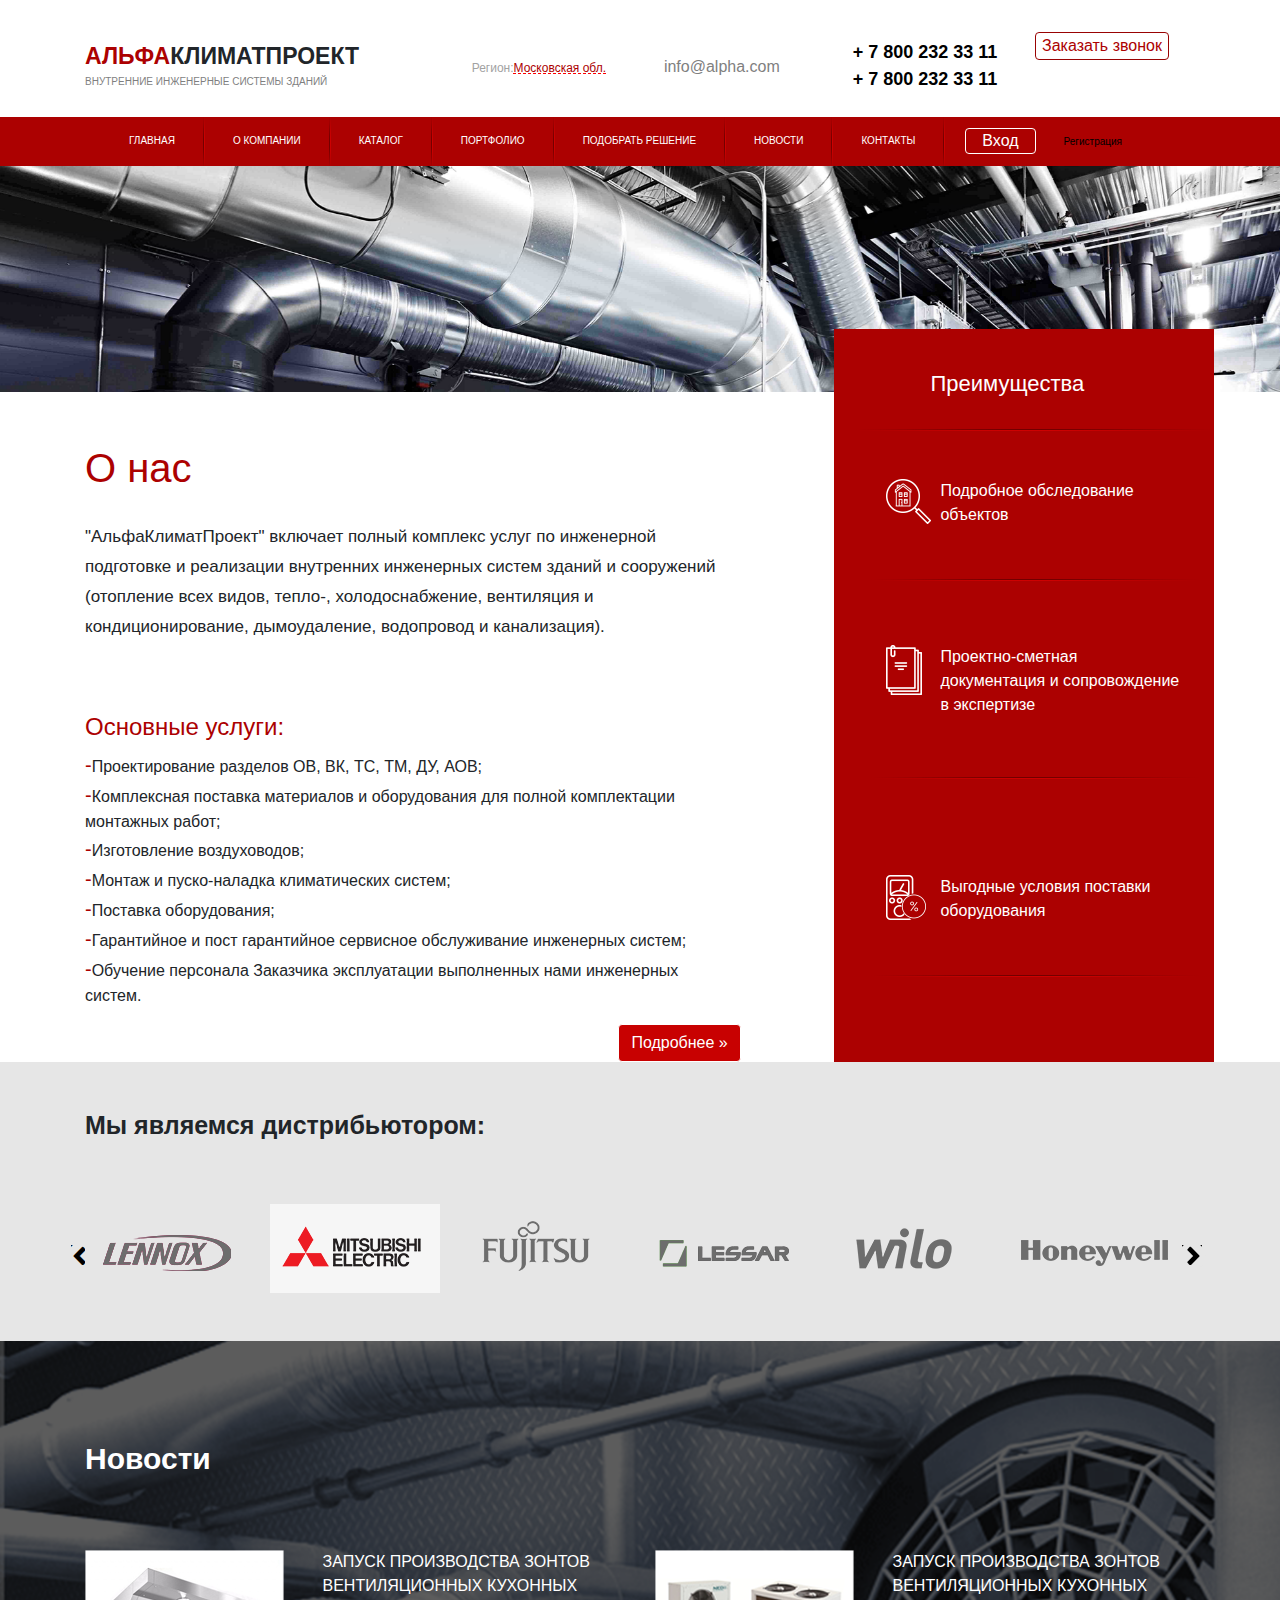
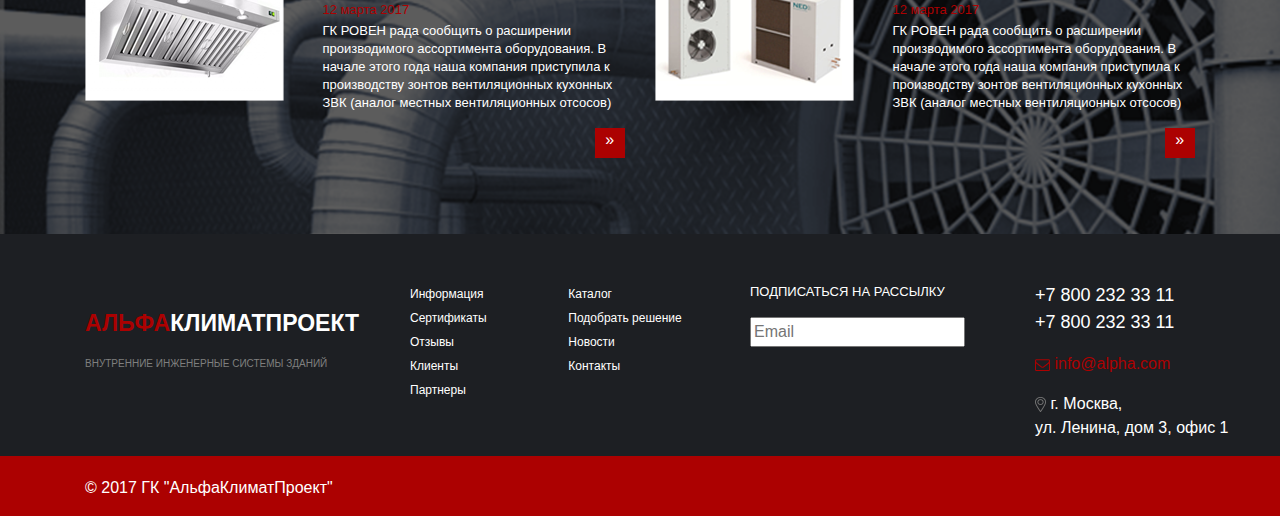
<file: index.html>
<!doctype html>
<html lang="en">

<head>
    <!-- Required meta tags -->
    <meta charset="utf-8">
    <meta name="viewport" content="width=device-width, initial-scale=1, shrink-to-fit=no">

    <!-- Bootstrap CSS -->
    <link rel="stylesheet" href="https://stackpath.bootstrapcdn.com/bootstrap/4.3.1/css/bootstrap.min.css"
        integrity="sha384-ggOyR0iXCbMQv3Xipma34MD+dH/1fQ784/j6cY/iJTQUOhcWr7x9JvoRxT2MZw1T" crossorigin="anonymous">
    <link rel="stylesheet" href="https://use.fontawesome.com/releases/v5.8.2/css/all.css"
        integrity="sha384-oS3vJWv+0UjzBfQzYUhtDYW+Pj2yciDJxpsK1OYPAYjqT085Qq/1cq5FLXAZQ7Ay" crossorigin="anonymous">
    <link rel="stylesheet" href="css/style.css">
    <link rel="stylesheet" href="css/media.css">
    <link rel="stylesheet" type="text/css" href="slick/slick/slick.css">
    <link rel="stylesheet" type="text/css" href="slick/slick/slick-theme.css">
    <link rel="stylesheet" href="fonts/Panton.otf">
    <link rel="stylesheet" href="fonts/Panton-BlackCaps.otf">
    <link rel="stylesheet" href="fonts/Panton-BlackitalicCaps.otf">
    <link rel="stylesheet" href="fonts/Panton-Bold.otf">
    <link rel="stylesheet" href="fonts/Panton-Light.otf">
    <link rel="stylesheet" href="fonts/Panton-LightCaps.otf">
    <link rel="stylesheet" href="fonts/Panton-LightitalicCaps.otf">
    <link rel="stylesheet" href="fonts/Roboto-Regular.ttf">
    <link rel="stylesheet" href="fonts/Roboto-Bold.ttf">


    <title>Site</title>
</head>

<body>
    <header>
        <div class="container mt-4 mb-4">
            <div class="row ">
                <div class="col-10 offset-1 col-md-5 offset-md-4 col-lg-3 offset-lg-0 logo">
                    <a href="#">
                        <p><span>альфа</span>климатпроект</p>
                    </a>
                    <p>Внутренние инженерные системы зданий</p>
                </div>
                <div class=" col-8 offset-3 col-md-4 col-lg-2 offset-md-5 offset-lg-1 pt-3 region">
                    <p><i class="fas fa-map-marker-alt"></i><span class="grey"> &nbsp Регион:</span><span>Московская
                            обл.</span></p>
                </div>
                <div class=" col-7 offset-3 col-md-3 offset-md-4 col-lg-2 offset-lg-0 pt-3 mail">
                    <a data-toggle="mail" href="mailto:info@alpha.com">
                        <p><i class="far fa-envelope"></i> &nbsp info@alpha.com</p>
                    </a>
                </div>
                <div class="col-7 offset-2 col-md-4 offset-md-4 col-lg-2 offset-lg-0 phone">
                    <a href="tel:+78002323311">
                        <p>+ 7 800 232 33 11</p>
                    </a>
                    <a href="tel:+78002323311">
                        <p>+ 7 800 232 33 11</p>
                    </a>
                </div>
                <div class="col-7 offset-3 col-md-4 offset-md-5 col-lg-2 offset-lg-0 pt-2 button">
                    <button type="button" class="button_call" data-toggle="modal"
                        data-target="#exampleModalCenter"><span>Заказать звонок</span></button>
                    <div class="modal fade" id="exampleModalCenter" tabindex="-1" role="dialog"
                        aria-labelledby="exampleModalCenterTitle" aria-hidden="true">
                        <div class="modal-dialog modal-dialog-centered" role="document">
                            <div class="modal-content">
                                <div class="modal-header">
                                    <h5 class="modal-title" id="exampleModalLongTitle"><i class="fas fa-phone-volume"></i></h5>
                                    <button type="button" class="close" data-dismiss="modal" aria-label="Close">
                                        <span aria-hidden="true">&times;</span>
                                    </button>
                                </div>
                                <div class="modal-body">
                                    <div class="row">
                                        <div class="col-lg-6">
                                            <p>Введите ваш номер телефона и мы перезвоним вам!</p>
                                        </div>
                                        <div class="col-lg-6">
                                            <input type="phone" name="phone" id="call_back" placeholder="номер телефона">
                                        </div>
                                    </div>
                                </div>
                                <div class="modal-footer">
                                    <button type="button" class="btn btn-secondary" data-dismiss="modal">Закрыть</button>
                                    <button type="button" class="btn2">Перезвоните мне!</button>
                                </div>
                            </div>
                        </div>
                    </div>
                </div>
            </div>
        </div>
    </header>

    <!--Menu start's-->
    <section class="menu">
        <div class="container">
            <div class="row">
                <div class="col-lg-12 col-md-12">
                    <nav class="nav navbar navbar-expand-lg navbar-dark ">
                        <button class="navbar-toggler" type="button" data-toggle="collapse" data-target="#navbarNav"
                            aria-controls="navbarNav" aria-expanded="false" aria-label="Toggle navigation">
                            <span class="navbar-toggler-icon"></span>
                        </button>
                        <div class="collapse navbar-collapse" id="navbarNav">
                            <ul class="navbar-nav navigat">
                                <li class="nav-item active">
                                    <a class="nav-link" href="#">ГЛАВНАЯ <span class="sr-only">(current)</span></a>
                                </li>
                                <li class="nav-item active company_href">
                                    <a class="nav-link" href="#">О КОМПАНИИ</a>
                                    <div class="item_hidden_company">
                                        <a class="nav-link" href="#">Информация</a>
                                        <a class="nav-link" href="#">Сертификаты</a>
                                    </div>
                                </li>
                                <li class="nav-item active catalog_href">
                                    <a class="nav-link" href="#">КАТАЛОГ</a>
                                    <div class="item_hidden_company">
                                        <a class="nav-link" href="#">БЛА БЛА БЛА</a>
                                        <a class="nav-link" href="#">БЛА БЛА БЛА</a>
                                    </div>
                                </li>
                                <li class="nav-item active">
                                    <a class="nav-link " href="#">ПОРТФОЛИО</a>
                                </li>
                                <li class="nav-item active">
                                    <a class="nav-link " href="#">ПОДОБРАТЬ РЕШЕНИЕ</a>
                                </li>
                                <li class="nav-item active">
                                    <a class="nav-link " href="#">НОВОСТИ</a>
                                </li>
                                <li class="nav-item active">
                                    <a class="nav-link " href="#">КОНТАКТЫ</a>
                                </li>
                                <li class="nav-item active">
                                    <button class="btn" href="#">Вход</button>
                                </li>
                                <li class="nav-item active">
                                    <a class="nav-link black" href="#">Регистрация</a>
                                </li>
                            </ul>
                        </div>
                    </nav>
                </div>
            </div>

        </div>
    </section>
    <section class="slider">
        <div class="container-fluid">
            <div class="row">
                <div class="col col-md-12 col-lg-12">
                    <div id="carouselExampleControls" class="carousel slide" data-ride="carousel">
                        <div class="carousel-inner">
                            <div class="carousel-item active">
                                <img src="img/slider.png" class="d-block w-100" alt="...">
                            </div>
                            <div class="carousel-item">
                                <img src="img/pipes.jpg" class="d-block w-100" alt="...">
                            </div>
                            <div class="carousel-item">
                                <img src="img/pipes2.jpg" class="d-block w-100" alt="...">
                            </div>
                        </div>

                    </div>
                </div>
            </div>
        </div>
    </section>

    <section class="about">
        <div class="container">
            <div class="row">
                <div class="col-12  col-lg-7 offset-lg-0 offset-md-0 pt-5">
                    <h1>
                        <span>О нас</span>
                    </h1>
                    <p>
                        "АльфаКлиматПроект" включает полный комплекс услуг по инженерной подготовке и реализации
                        внутренних инженерных систем зданий и сооружений (отопление всех видов, тепло-, холодоснабжение,
                        вентиляция и кондиционирование, дымоудаление, водопровод и канализация).
                    </p>
                    <h4>
                        <span>Основные услуги:</span>
                    </h4>

                    <ul>
                        <li>Проектирование разделов ОВ, ВК, ТС, ТМ, ДУ, АОВ;</li>
                        <li>Комплексная поставка материалов и оборудования для полной комплектации монтажных работ;
                        </li>
                        <li>Изготовление воздуховодов;</li>
                        <li>Монтаж и пуско-наладка климатических систем;</li>
                        <li>Поставка оборудования;</li>
                        <li>Гарантийное и пост гарантийное сервисное обслуживание инженерных систем;</li>
                        <li>Обучение персонала Заказчика эксплуатации выполненных нами инженерных систем.</li>
                    </ul>
                    <button class="btn button_info" href="#">Подробнее&nbsp»</button>

                </div>
                <div class="col-md-12 col-lg-4">
                    <div class="row ">
                        <div class="col-md-4 col-lg-10 mt-3 pb-5 pt-4 offset-lg-2 offset-md-4">

                            <p>Преимущества</p>

                        </div>

                    </div>
                    <div class="col-md-12 col-lg-12 pt-5 mb-5 ">
                        <div class="row">
                            <div class="col-md-2 col-lg-2"><img src="img/homeicon.png" alt="..."></div>
                            <div class="col-md-10 col-lg-10">
                                <p>Подробное обследование объектов</p>
                            </div>
                        </div>

                    </div>
                    <div class="col-md-12 col-lg-12 pt-3 mb-5 ">
                        <div class="row engage">
                            <div class="col-md-2 col-lg-2"><img src="img/iconbook.png" alt="..."></div>
                            <div class="col-md-10 col-lg-10">
                                <p>Проектно-сметная документация и сопровождение в экспертизе</p>
                            </div>
                        </div>

                    </div>
                    <div class="col-md-12 col-lg-12 pt-5 mb-5 ">
                        <div class="row">
                            <div class="col-md-2 col-lg-2"><img src="img/icontetris.png" alt="..."></div>
                            <div class="col-md-10 col-lg-10">
                                <p>Выгодные условия поставки оборудования</p>
                            </div>
                        </div>

                    </div>

                </div>
            </div>
        </div>
        </div>
    </section>
    <!--Menu End's-->

    <!--Distributor's Section start's-->
    <section class="distributor">
        <div class="container">
            <div class="row">
                <div class="col-lg-12 pt-5 mb-5">
                    <p>Мы являемся дистрибьютором:</p>
                </div>
                <div class="container">
                    <div class="row">
                        <div data-slick='{"slidesToShow": 6, "slidesToScroll": 1}' class="col-lg-12 pb-5 owl-carousel ">
                            <div>
                                <div class="owl-carousel_sl">
                                    <a href="http://"><img src="img/lennox.png" alt="..."></a>
                                </div>
                            </div>

                            <div>
                                <div class="owl-carousel_sl">
                                    <a href="http://"><img src="img/mitsubishi.png" alt="..."></a>
                                </div>
                            </div>

                            <div>
                                <div class="owl-carousel_sl">
                                    <a href="http://"><img src="img/fujitsu.png" alt="..."></a>
                                </div>
                            </div>
                            <div>
                                <div class="owl-carousel_sl">
                                    <a href="http://"><img src="img/lessar.png" alt="..."></a>
                                </div>
                            </div>

                            <div>
                                <div class="owl-carousel_sl">
                                    <a href="http://"><img src="img/wilo.png" alt="..."></a>
                                </div>
                            </div>

                            <div>
                                <div class="owl-carousel_sl">
                                    <a href="http://"><img src="img/honeywell.png" alt="..."></a>
                                </div>
                            </div>

                            <div>
                                <div class="owl-carousel_sl">
                                    <a href="http://"><img src="img/lennox.png" alt="..."></a>
                                </div>
                            </div>
                            <div>
                                <div class="owl-carousel_sl">
                                    <a href="http://"><img src="img/mitsubishi.png" alt="..."></a>
                                </div>
                            </div>

                            <div>
                                <div class="owl-carousel_sl">
                                    <a href="http://"><img src="img/fujitsu.png" alt="..."></a>
                                </div>
                            </div>
                            <div>
                                <div class="owl-carousel_sl">
                                    <a href="http://"><img src="img/lessar.png" alt="..."></a>
                                </div>
                            </div>

                            <div>
                                <div class="owl-carousel_sl">
                                    <a href="http://"><img src="img/wilo.png" alt="..."></a>
                                </div>
                            </div>

                            <div>
                                <div class="owl-carousel_sl">
                                    <a href="http://"><img src="img/honeywell.png" alt="..."></a>
                                </div>
                            </div>
                        </div>
                    </div>
                </div>
            </div>
        </div>
    </section>
    <section class="news">
        <div class="container">
            <div class="row">
                <div class="col-12 col-md-12 col-lg-12">
                    <h3>
                        Новости
                    </h3>
                </div>
            </div>
            <div class="row">
                <div class="col-lg-6">
                    <div class="row">
                        <div class="col-md-5 offset-md-4 col-lg-4 offset-lg-0">
                            <img src="img/vent.png" alt="Вентиляция">
                        </div>
                        <div class="col-lg-7 offset-1 offset-lg-1">
                            <a href="#">
                                <p style="margin-bottom:0;">ЗАПУСК ПРОИЗВОДСТВА ЗОНТОВ ВЕНТИЛЯЦИОННЫХ КУХОННЫХ</p>
                            </a>
                            <span>
                                <p style="margin-bottom:0;">12 марта 2017</p>
                            </span>
                            <p>ГК РОВЕН рада сообщить о расширении производимого ассортимента оборудования. В начале
                                этого года наша компания приступила к производству зонтов вентиляционных кухонных ЗВК
                                (аналог местных вентиляционных отсосов)</p>
                            <a href="#">
                                <div class="block-mini">
                                    <p>»</p>
                                </div>
                            </a>
                        </div>
                    </div>
                </div>
                <div class="col-lg-6">
                    <div class="row">
                        <div class=" col-md-5 offset-md-4 col-lg-4 offset-lg-0">
                            <img src="img/cond.png" alt="кондиционирование">
                        </div>
                        <div class="col-lg-7 offset-1 offset-lg-1">
                            <a href="#">
                                <p style="margin-bottom:0;">ЗАПУСК ПРОИЗВОДСТВА ЗОНТОВ ВЕНТИЛЯЦИОННЫХ КУХОННЫХ</p>
                            </a>
                            <span>
                                <p style="margin-bottom:0;">12 марта 2017</p>
                            </span>
                            <p>ГК РОВЕН рада сообщить о расширении производимого ассортимента оборудования. В начале
                                этого года наша компания приступила к производству зонтов вентиляционных кухонных ЗВК
                                (аналог местных вентиляционных отсосов)</p>
                            <a href="#">
                                <div class="block-mini">
                                    <p>»</p>
                                </div>
                            </a>
                        </div>
                    </div>
                </div>
            </div>
        </div>
    </section>
    <!--Distributor's Section end's-->

    <!--Contact's Section start's-->

    <section class="contacts">
        <div class="container">
            <div class="row">
                <div class="col-md-12 col-lg-3 offset-lg-0 mt-5 pt-4 logo">
                    <a href="#">
                        <p><span>альфа</span>климатпроект</p>
                    </a>
                    <p>Внутренние инженерные системы зданий</p>
                </div>
                <div class="col-12 col-md-6 offset-md-3 col-lg-4 offset-lg-0 mt-5">
                    <div class="row">
                        <div class="col-6 col-md-6 col-lg-5">
                            <ul>
                                <a href="#">
                                    <li>Информация</li>
                                </a>
                                <a href="#">
                                    <li>Сертификаты</li>
                                </a>
                                <a href="#">
                                    <li>Отзывы</li>
                                </a>
                                <a href="#">
                                    <li>Клиенты</li>
                                </a>
                                <a href="#">
                                    <li>Партнеры</li>
                                </a>
                            </ul>
                        </div>
                        <div class="col-6 col-md-6  col-lg-7">
                            <ul>
                                <a href="#">
                                    <li>Каталог</li>
                                </a>
                                <a href="#">
                                    <li>Подобрать решение</li>
                                </a>
                                <a href="#">
                                    <li>Новости</li>
                                </a>
                                <a href="#">
                                    <li>Контакты</li>
                                </a>
                            </ul>
                        </div>
                    </div>
                </div>
                <div class="col-12 col-md-4 offset-md-4 col-lg-3 offset-lg-0 mt-5 mailing">
                    <p>Подписаться на рассылку</p>
                    <input type="text" placeholder="Email">
                    <p style="margin-top:20px;"> <a href="#"><i class="fab fa-vk"></i></a> <a href="#"><i
                                class="fab fa-facebook-f"></i></a> <a href="#"><i class="fab fa-twitter"></i></a><a
                            href="#"><i class="fab fa-instagram"></i></a><a href="#"><i
                                class="fab fa-youtube-square"></i></a>
                </div>
                <div class="col-12 col-md-4 offset-md-4 col-lg-2 offset-lg-0 mt-5 phone_distrib">
                    <a href="#">
                        <p>+7 800 232 33 11 <br>+7 800 232 33 11 </p>
                    </a>
                    <p><span> <img src="img/redmess2.png" alt="локация"> info@alpha.com</span></p>
                    <p><img src="img/dislocate.png" alt="dislocate"> г. Москва, <br> ул. Ленина, дом 3, офис 1</p>
                </div>
            </div>
        </div>
    </section>
    <!--Distributor's Section end's-->
    <footer>
        <div class="container">
            <div class="row">
                <div class="col-lg-3">
                    <p>
                        © 2017 ГК "АльфаКлиматПроект"
                    </p>
                </div>
            </div>
        </div>
    </footer>
    <!-- Optional JavaScript -->
    <!-- jQuery first, then Popper.js, then Bootstrap JS -->
    <script src="https://code.jquery.com/jquery-3.3.1.slim.min.js"
        integrity="sha384-q8i/X+965DzO0rT7abK41JStQIAqVgRVzpbzo5smXKp4YfRvH+8abtTE1Pi6jizo"
        crossorigin="anonymous"></script>
    <script src="https://cdnjs.cloudflare.com/ajax/libs/popper.js/1.14.7/umd/popper.min.js"
        integrity="sha384-UO2eT0CpHqdSJQ6hJty5KVphtPhzWj9WO1clHTMGa3JDZwrnQq4sF86dIHNDz0W1"
        crossorigin="anonymous"></script>
    <script src="https://stackpath.bootstrapcdn.com/bootstrap/4.3.1/js/bootstrap.min.js"
        integrity="sha384-JjSmVgyd0p3pXB1rRibZUAYoIIy6OrQ6VrjIEaFf/nJGzIxFDsf4x0xIM+B07jRM"
        crossorigin="anonymous"></script>
    <script type="text/javascript" src="slick/slick/slick.min.js"></script>
    <script type="text/javascript">
        $('.owl-carousel').slick();
    </script>
    <script>
        $('.owl-carousel').slick({
            infinite: true,
            slidesToShow: 3,
            slidesToScroll: 3
            arrows: true,
            prevArrow: '<i class="fa slider-arrows arrows-left fa-chevron-left"></i>',
            nextArrow: '<i class="fa slider-arrows arrows-right fa-chevron-right"></i>'
        });
    </script>
</body>

</html>
</file>
<file: css/style.css>
.grey {
    color: #b8b8b8;
}

span {
    color: #ac0101;
}
header p {
    padding: 0 !important;
    margin: 0 !important;
}
header .logo {
    font-family: Panton, sans-serif;
    font-size: 23px;
    text-transform: uppercase;
    font-weight: 600;
    background-color: white;
    padding-top: 15px;
}

header .region span {
    text-decoration: underline dashed red;
    font-size: 12px;
}
header .logo p:nth-child(2) {
    font-size: 10px;
    font-family: Roboto, sans-serif;
    color: #7f7f7f;
    font-weight: 200;
}
header .phone p {
    font-weight: bold;
    font-size: 18px;
    font-family: Roboto, sans-serif;
}
header .phone a {
    text-decoration: none;
  color: black;
}

header .mail p {
    color: #7f7f7f;
    font-family: Roboto, sans-serif;
    text-align: center;
}
header .region {
    display: flex;
    align-items: center;
}
header .mail a {
text-decoration: none;
}
header .logo a {
    text-decoration: none;
    text-decoration-color: unset;
    color: unset;
}
header .button .button_call {
    background-color: transparent;
    border-radius: 4px;
    border: 1px solid #990303;
    color: #ac0101;
}
header .button .button_call:hover {
background-color: #c80101;
}
header .button .button_call:hover span{
    color:#fff;
    }
header .modal-title i {
    font-size: 36px;
    color: green;
}
header .modal-footer .btn2 {
    border: 1px solid #ac0101;
    border-radius: 7%;
    height: 39px;
    background-color: transparent;
}

header .modal-footer .btn2:hover {
    background-color: #ac0101;
    color: white;
}
header #call_back {
    margin-top: 11px;
}
header .phone {display: flex;align-items: center;flex-direction: column;padding-top: 15px;}
footer {
    background-color: #ac0101;
}

footer p {
    color: white;
    padding-top: 20px;
}

.item_hidden_company {
    display: none;
}
.item_hidden_company a {
    padding-left: 20px;
}
.item_hidden_company a:nth-child(1):hover {
text-decoration: underline;
}
.item_hidden_company a:nth-child(2):hover {
    text-decoration: underline;
}
.company_href {
    padding-top: .5rem;
    padding-bottom: .5rem;
}
.company_href:hover .item_hidden_company {
    position: absolute;
    display:unset;
    top: 47px;
    z-index: 1;
    background-color: #930202;
    width: 161px;
    left: 0;
    height: 84px;
    padding-top: 14px;
}
.company_href:hover {
    background-color: #930202;
    position: relative;
}
.catalog_href {
    padding-top: .5rem;
    padding-bottom: .5rem;
}
.catalog_href:hover .item_hidden_company {
    position: absolute;
    display:unset;
    top: 47px;
    z-index: 1;
    background-color: #930202;
    width: 244px;
    left: 0;
    height: 206px;
    padding-top: 14px;
}
.catalog_href:hover {
    background-color: #930202;
    position: relative;
}
.item_hidden_company {
    padding-left: 7px;
}
.region i {
    color: #848484;
}
.mail {
    text-align: center;
    padding-top: 18px;
display: flex;
align-items: center;
}


.grey {
    color: #a2a2a2;
    text-decoration: none !important;
}
.nav {
    background-color: #ac0101;
    padding-top: 0;
    padding-bottom: 0;
}
.nav a {
    font-family: Roboto, sans-serif;
}
.menu {
    background-color:#ac0101;
}
.menu .nav .nav-item:nth-child(8) button:hover {
background-color: #930202 !important;
}
.carousel-inner {
    height: 230px !important;
}
.slider .container-fluid:nth-child(1) {
    padding: 0 !important;
}
.slider .container-fluid .row{
    margin: 0 !important;
}
.slider .container-fluid .row .col {
    padding: 0 !important;
}
.about ul {
    font-family: Roboto, sans-serif;
    font-size: 16px;
    list-style: none;
    padding-left: 0;
}
.about .col-lg-7 {
    font-family: Roboto, sans-serif;
    font-size: 17px;
}
.about ul li::before {
    content: "-";
    color: #ac0101;
    font-size: 20px;
}
.about .row {
    position: relative;
}
.about .col-lg-4 {
    background-color: #ac0101;
    color: white;
    position: absolute;
    top: -10%;
    left: 67%;
    height: 110%;
}

.about .col-lg-4 .row {
    border-bottom: 2px solid #730000;
    border-image: url(../img/shape2.png) 2 round;
    height: 102px;
    margin-left: 7px;
    font-family: Roboto, sans-serif;
    font-size: 16px;
    line-height: 24px;
}
.about .col-lg-10:nth-child(1) p {
    font-family: Panton, sans-serif;
    font-size: 22px;
    /* font-weight: bold; */
    line-height: 30px;
    /* text-transform: uppercase; */
}
.about .col-lg-4 img {
    clear: both;
}
.about .button_info {
    background-color: #c80101;
    color: white;
    border: 1px solid white;
    margin-left: 84%;
}
.about .col-lg-7:nth-child(1) p {
    line-height: 30px;
    font-size: 17px;
    font-family: Roboto, sans-serif;
    padding-top: 22px;
}
.about .col-lg-7 h4 {
    padding-top: 55px;
}
.about .engage {
    height: 134px !important;
}
.distributor {
    background-color: #e6e6e6;
}
.distributor .col-lg-12 p {
    font-size: 25px;
    line-height: 30px;
    font-family: Panton,sans-serif;
    font-weight: bold;
}
.news {
    background-image: url(../img/back2.png);
    background-size: cover;
}
.news .col-lg-12 h3 {
    color: white;
    font-family: Panton, sans-serif;
    font-size: 30px;
    line-height: 30px;
    margin-top: 103px;
    font-weight: bold;
    margin-bottom: 76px;
}
.news .col-lg-7 a {
    color: white;
    font-family: Roboto, sans-serif;
    font-size: 16px;
    line-height: 24px;
}
.news .col-lg-7 p:nth-child(3) {
    color: white;
    font-family: Roboto, sans-serif;
    font-size: 13px;
    line-height: 18px;
}
.news .col-lg-7 span {
    font-family: Roboto, sans-serif;
    font-size: 13px;
    line-height: 24px;
}
.news .block-mini {
    height: 30px;
    width: 30px;
    background-color: #ac0101;
    text-align: center;
    margin-left: 90%;
}
.news .block-mini p {
    margin-bottom: 0;
}
.news .col-lg-6 {
    margin-bottom: 76px;
}
.contacts {
    background-color: #1d1f23;
}
.contacts .logo {
    font-family: Panton, sans-serif;
    font-size: 23px;
    text-transform: uppercase;
    font-weight: 600;
}
.contacts .logo a {
    text-decoration: none;
    text-decoration-color: unset;
    color: white;
}
.contacts .logo p:nth-child(2) {
    font-size: 10px;
    font-family: Roboto, sans-serif;
    color: #7f7f7f;
    font-weight: 200;
}
.contacts ul {
   list-style: none;
   font-size: 12px;
   font-family: Roboto, sans-serif;
   line-height: 24px;
}
.contacts a {
    color: white;
}
.contacts a:hover {
    color: #ac0101;
    text-decoration: none;
}
.contacts .col-lg-3:nth-child(2) p:nth-child(1) {
    color: white;
}
.contacts .mailing a:hover {
    color: #ac0101;
}
.contacts .mailing p {
    color: white;
    text-transform: uppercase;
    font-size: 13px;
    font-family: Roboto, sans-serif;
}
.contacts .col-lg-2 p {
    color: white;
    font-family: Roboto, sans-serif;
    width: 203px;
}
.contacts .col-lg-2 p:nth-child(1) {
    font-size: 18px;
    font-family: Roboto, sans-serif;
}
.contacts .mailing a {
    margin-right: 19px;
}
.contacts .mailing i {font-size: 21px;}
#navbarNav ul li {
    border-right: 2px solid #730000;
    /* width: 124px; */
    /* margin: 0 20px; */
    padding: 0 20px;
    border-image: url(../img/shape.png) 2 round;
    font-size: 10px;
    padding-top: .5rem;
    padding-bottom: .5rem;
}
#navbarNav ul li:nth-last-child(1) {
    border-right: unset;
    padding: 9px 0px;
}
#navbarNav ul li:nth-last-child(2) {
    border-right: unset;
    padding-top: 7px;
    display: flex;
    align-items: center;
}
#navbarNav ul li:nth-last-child(1) a:nth-child(1) {
color: black;
}
#navbarNav ul li .btn {
    color: white;
    background-color: transparent;
    border: 1px solid #ffffff;
    padding: 0px 16px;
}
.menu .container-fluid:nth-child(1) {
    padding: 0 !important;
}
.catalog_gas .col-lg-4:nth-child(1) p {
    font-size: 11px;
    font-family: Roboto, sans-serif;
}

.catalog_gas .col-lg-4:nth-child(1) p img {
    vertical-align: unset;
}

.catalog_gas .container:nth-child(2) .col-lg-6 p {
    font-size: 29px;
    font-weight: bold;
}
.catalog_gas .description_gas p {
font-size: 14px;
font-family: Roboto ,sans-serif;
}
.catalog_gas .rooftop_gas p {
    font-family: Panton, sans-serif;
}

.font-roboto {
    font-family: Roboto, sans-serif;
}
.choice .col-lg-4 .col-lg-9 h4 {
    font-size: 18px;
    font-weight: bold;
}
.choice .col-lg-4 .col-lg-9 p {
    font-size: 13px;
    font-weight: bold;
}
.choice .col-lg-4 .col-lg-3 p {
    font-size: 13px;
    padding-top: 1px;
}
</file>
<file: css/media.css>
@media screen and (min-device-width: 768px) and (max-device-width:1023px) {

    header .region {

margin-left: 38%;

}

    header .mail {

margin-left: 39%;

}
    header .phone {

margin-left: 34%;

}

    header .button {
        
margin-left: 40%;
    }
}


@media screen and (min-device-width: 426px) and (max-device-width: 768px) {

    section.about .col-lg-4 {
    position: unset;
   margin: 20px 0;
   padding: 0;
    }

    .about .col-lg-4 .row {
        border-bottom: 3px solid #730000;
        margin-right: 7px;
    }

    .news .col-lg-7 p {
margin-top: 20px;
    }
    .contacts .col-lg-2 p {
        width: 
    }
    }

    @media screen and (min-device-width: 426px) and (max-device-width: 767px) {
        .about .button_info {
            margin-left: 0;
        }
    }

    @media screen and (min-device-width: 1024px) and (max-device-width: 1199px) {

        
        header .phone p {
            font-size: 16px;
        }
        header .mail p {
            font-size: 14px;
        }
        header .region p {
            font-size: 14px;
        }
        header .logo p:nth-child(2) {
            font-size: 9px;
        }
        .contacts .col-lg-2 p {
            width: 162px;
        }
        .news .col-lg-6:nth-child(1) .col-lg-7 {
            padding-left: 28px;
        }
        .news .col-lg-6:nth-child(2) .col-lg-7 {
            padding-left: 28px;
        }

        #navbarNav ul li {
            padding: .5rem 12px;
        }

        #navbarNav ul li:nth-last-child(2) {
            display: flex;
            align-items: center;
        }
    }

    @media screen and (min-device-width: 769px) and (max-device-width: 991px) {
        section.about .col-lg-4 {
            position: unset;
           margin: 20px 0;
           padding: 0;
        }

        .about .col-lg-4 .row {
            border-bottom: 3px solid #730000;
            margin-right: 7px;
        }
    }

    @media screen and (min-device-width: 720px) and (max-device-width: 960px) {
        .contacts .logo {
        text-align: center;
        }
        .contacts .phone_distrib {
            text-align: center;
        }
        .contacts .mailing {
            text-align: center;
        }
        .news .container .row:nth-child(1) .col-12:nth-child(1) {
            text-align: center;
        }
    }

    @media screen and (max-device-width: 320px) {
        header .mail {
            margin-left: 23%;
        }
    }

    @media screen and (min-device-width: 320px) and (max-device-width: 425px) {
        section.about .col-lg-4 {
            position: unset;
            margin: 20px 0;
            padding: 0;
            text-align: center;
        }
        .about .button_info {
            background-color: #c80101;
            color: white;
            border: 1px solid white;
            margin-left:0;
        }
        .about .col-lg-4 .row {
            margin-right: 7px;
        }
        .about .col-lg-7 {
            text-align: center;
        }
        .news .container {
            text-align: center;
        }
        .contacts .container {
            text-align: center;
        }
        
        .contacts .col-lg-2 p {
            width: unset;
        }
        

    }

    @media screen and (min-device-width: 375px) and (max-device-width: 425px) {

    header .logo {
        margin-left: auto;
    }
</file>
